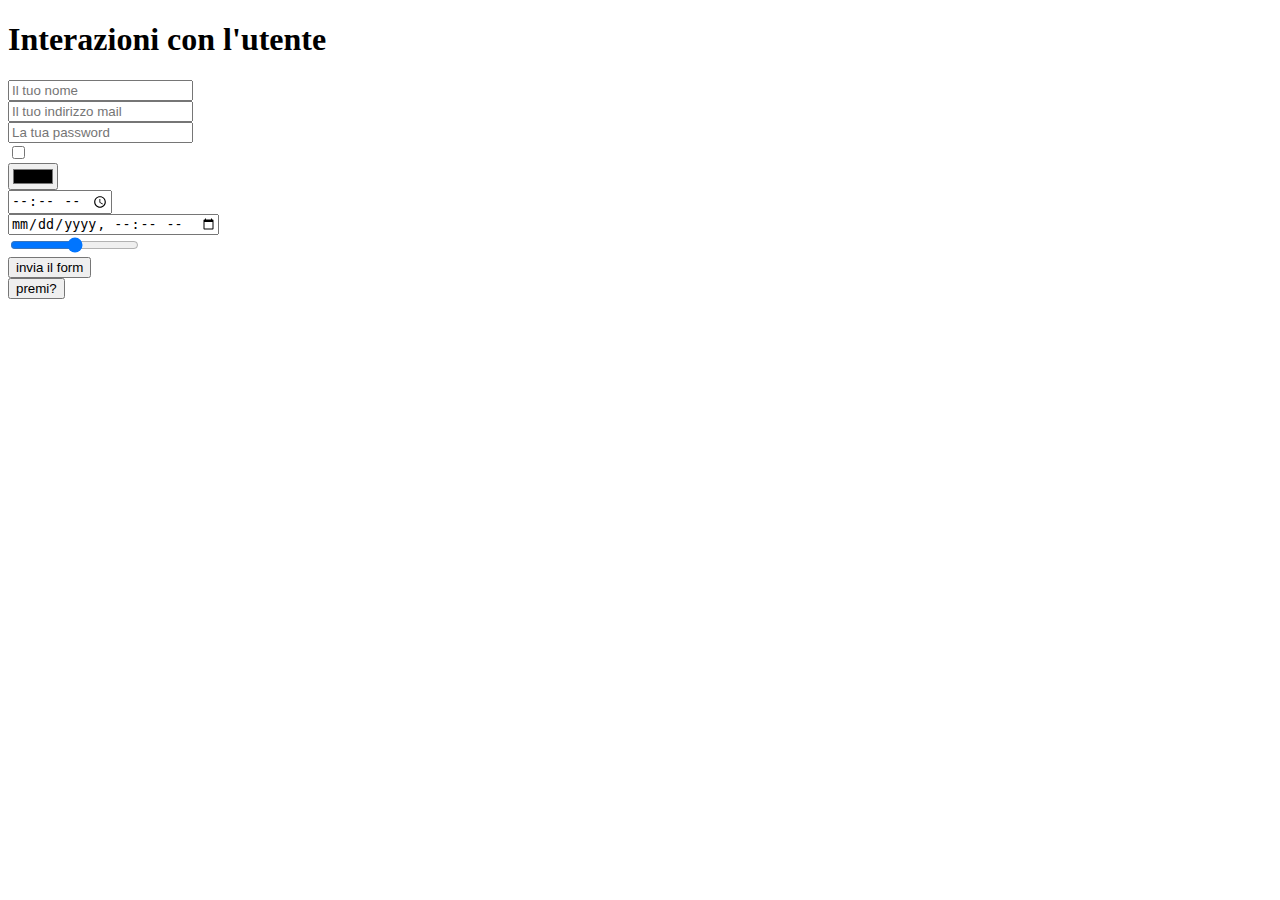
<file: Day2/index.html>
<!DOCTYPE html>
<html lang="en">
<head>
    <meta charset="UTF-8">
    <meta name="viewport" content="width=device-width, initial-scale=1.0">
    <title> Form&input fields</title>
</head>
<body>
    <h1>Interazioni con l'utente</h1>
    <form onsubmit="alert('form inviato')">
    <div>
        <input type="text" placeholder="Il tuo nome" />
    </div>
    <div>
        <input type="email" placeholder="Il tuo indirizzo mail" />
    </div>
    <div>
        <input type="password" placeholder="La tua password" />
    </div>
    <div>
        <input type="checkbox"/>
    </div>
    <div>
        <input type="color"/>
    </div>
    <div>
        <input type="time"/>
    </div>
    <div>
        <input type="datetime-local"/>
    </div>
    <div>
        <input type="range"/>
    </div>
    <button type="submit">invia il form</button>
  </form>
  <button onclick="alert('hai premuto!')">premi?</button>
 </body>
</html>
</file>
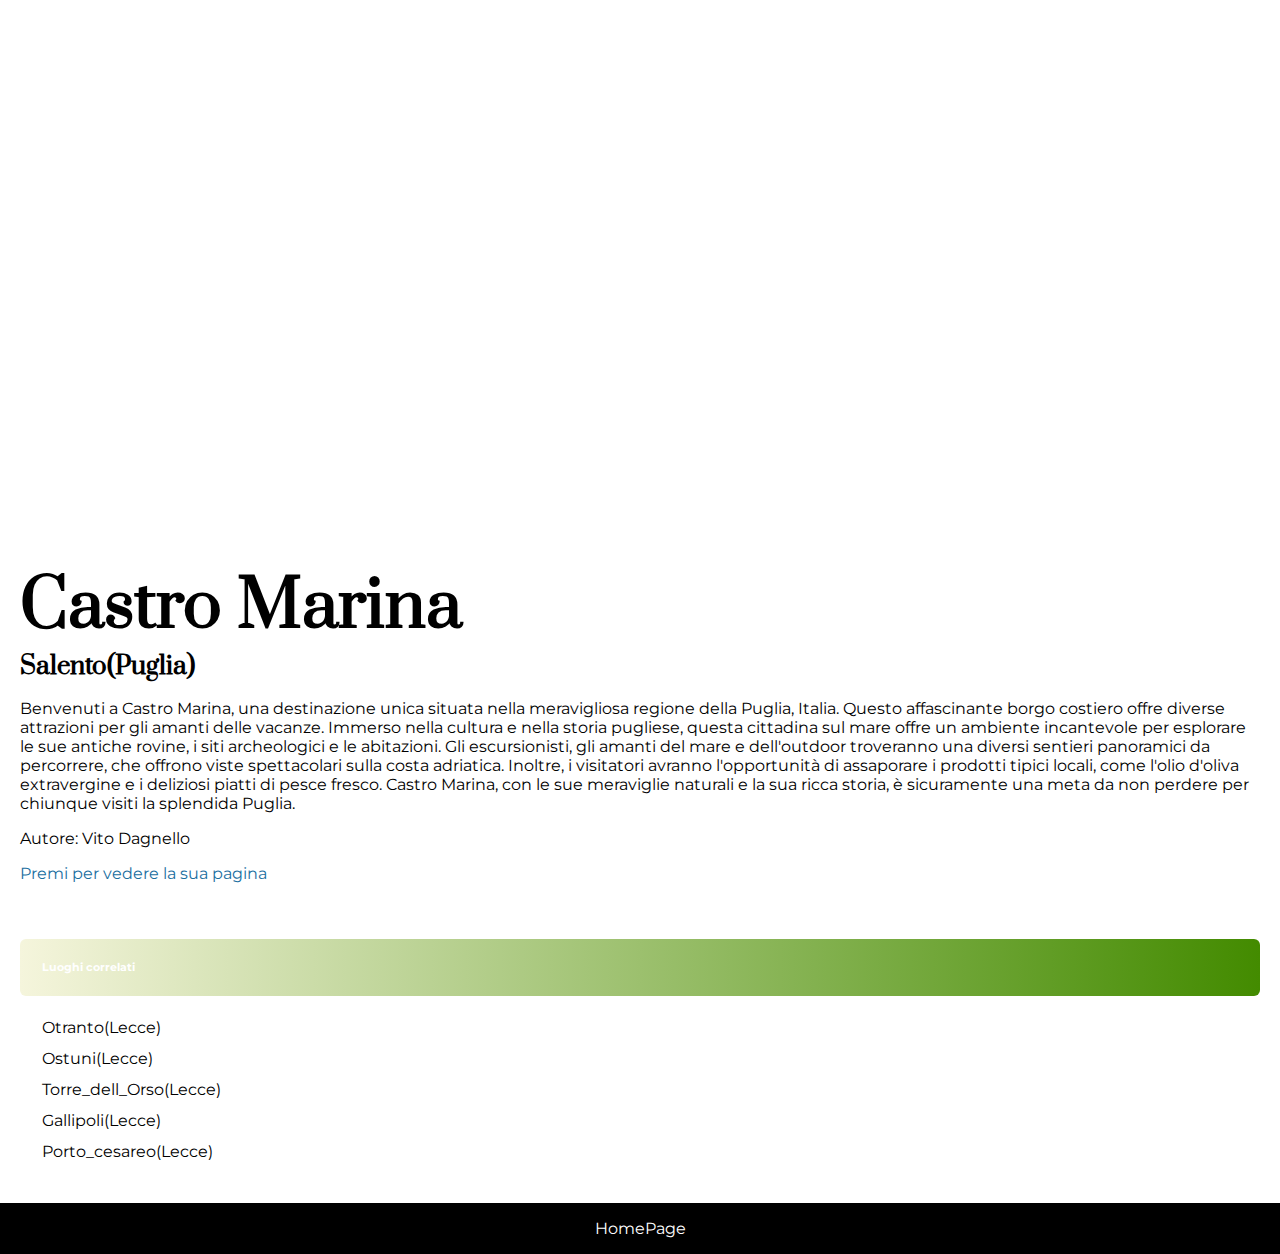
<file: Day3/index.html>
<!DOCTYPE html>
<html lang="en">
<head>
    <meta charset="UTF-8">
    <meta name="viewport" content="width=device-width, initial-scale=1.0">
    <title>Castro_Marina</title>
    <style>
        @import url('https://fonts.googleapis.com/css2?family=Montserrat:ital,wght@0,400;1,600&display=swap');
        @import url('https://fonts.googleapis.com/css2?family=Prata&display=swap');
        body{
            margin:0;
            font-family: 'Montserrat', sans-serif;
        }
        
        .main-section{
            padding:20px;
        }
        
        .image-container{
            height: 500px;
            width: 100%;
            background-repeat: no-repeat;
            background-size: 100%;
            background-position: center center;
            background-image: url(https://img.marinas.com/v2/857584ee49ac7679e0d489b0b8d2b92f66972ba64be1b07106771d32c147611f.jpg);
        }
        h1{
            font-family: 'Prata', serif;
            font-size: 64px;
            font-weight: 400px;
            margin-bottom: 0px;
        }
        h3{
            font-family: 'Prata', serif;
            font-size: 24px;
            font-weight: 400px;
            margin-top: 0px;
            margin-bottom: 0px;
        }

        .a_ref{
            font-weight: 600px;
            font-size: italic;
        }

        h6{
            padding: 22px;
            margin-bottom: 0px;
            margin-top: 56px;
            color: white;
            border-radius: 6px;
            background: linear-gradient(90deg, beige , rgb(67, 139, 0));
        }
        ul{
            list-style-type: none;
            padding: 0;
        }
        
        li{
            padding-top: 6px;
            padding-bottom: 6px;
            padding-left: 22px;
            border-bottom: 1px #dfdfdf;
        }

        a{
            text-decoration: none;
            color: #196e9f;
        }

       footer{
       background-color: black;
       text-align: center;
       padding: 16px;}

       .aa{color: white;
           }



    </style>
</head>
<body>
   
    <div class="main-section">
        <div class="image-container"></div>
            <h1>Castro Marina</h1>
            <h3>Salento(Puglia)</h3>
            <p>
            Benvenuti a Castro Marina, una destinazione unica situata nella meravigliosa regione della Puglia, Italia.
            Questo affascinante borgo costiero offre diverse attrazioni per gli amanti delle vacanze. 
            Immerso nella cultura e nella storia pugliese, questa cittadina sul mare offre un ambiente incantevole 
            per esplorare le sue antiche rovine, i siti archeologici e le abitazioni.
            Gli escursionisti, gli amanti del mare e dell'outdoor troveranno una diversi sentieri panoramici da percorrere, 
            che offrono viste spettacolari sulla costa adriatica. Inoltre, i visitatori avranno l'opportunità 
            di assaporare i prodotti tipici locali, come l'olio d'oliva extravergine e i deliziosi piatti di pesce fresco. 
            Castro Marina, con le sue meraviglie naturali e la sua ricca storia, è sicuramente una meta da non perdere 
            per chiunque visiti la splendida Puglia.
            </p>
        
        <p>Autore: Vito Dagnello</p> <a class="a_ref" href="https://www.instagram.com/_vitodag_/"> Premi per vedere la sua pagina</a>
        <h6>Luoghi correlati</h6>

        <ul>
            <li><a href="./Otranto.html"></a>Otranto(Lecce)</li>
            <li><a href="./Ostuni.html"></a>Ostuni(Lecce)</li>
            <li><a href="./Torre_dell_Orso.html"></a>Torre_dell_Orso(Lecce)</li>
            <li><a href="./Gallipoli.html"></a>Gallipoli(Lecce)</li>
            <li><a href="./Porto_cesareo.html"></a>Porto_cesareo(Lecce)</li>
        </ul>
    </div>
    
   <footer><a class="aa" href="./index.html">HomePage</a>
</footer> 
</body>
</html>
</file>
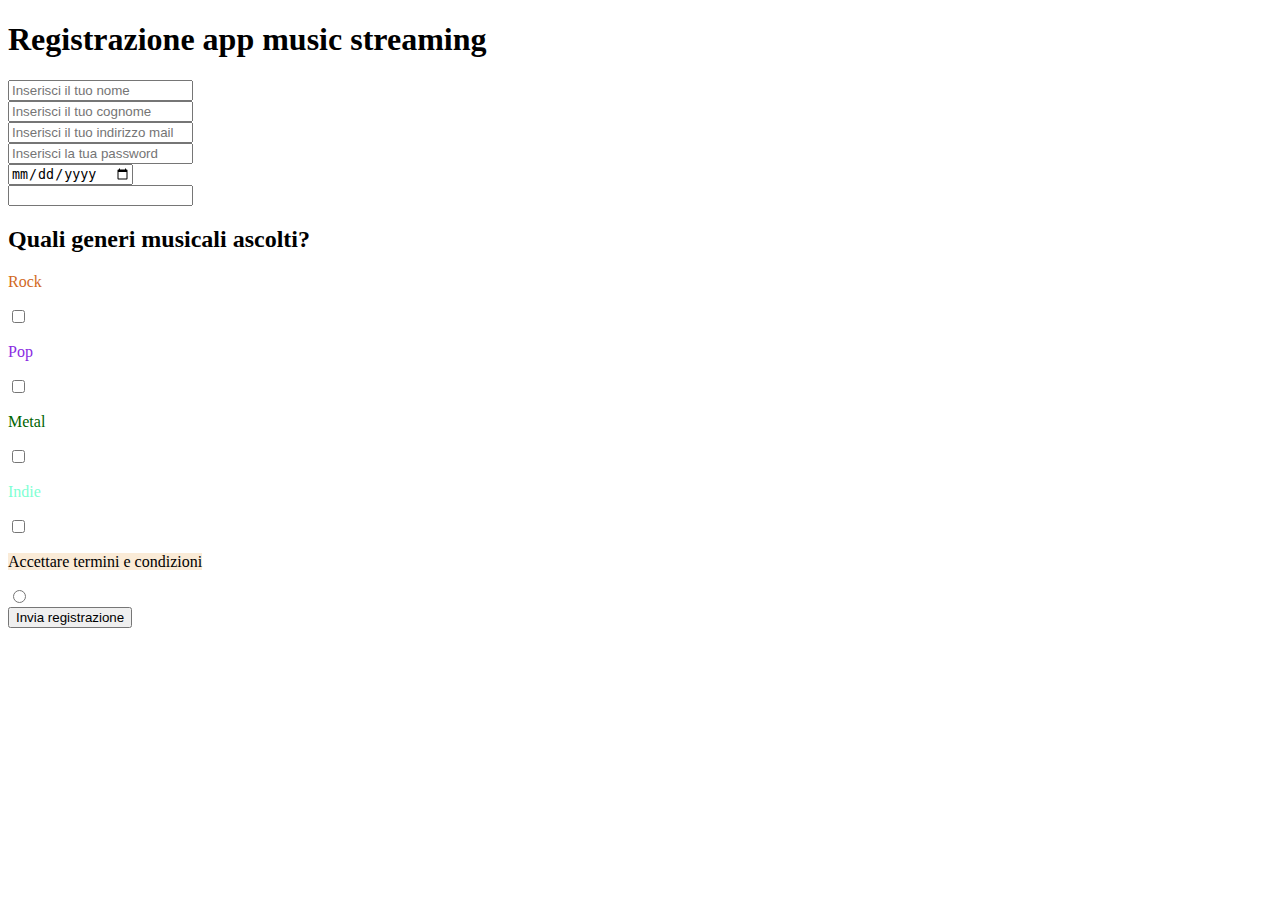
<file: Day2/music_streaming.html>
<!DOCTYPE html>
<html lang="en">
<head>
    <meta charset="UTF-8">
    <meta name="viewport" content="width=device-width, initial-scale=1.0">
    <title>Vito_Challenge#2</title>
</head>
<body>
    <h1>Registrazione app music streaming</h1>
    <form onsubmit="alert('Registrazione inviata!')">
        <div>
            <input type="text" placeholder="Inserisci il tuo nome">
        </div>
        <div>
            <input type="text" placeholder="Inserisci il tuo cognome">
        </div>
        <div>
            <input type="email" placeholder="Inserisci il tuo indirizzo mail">
        </div>
        <div>
            <input type="password" placeholder="Inserisci la tua password">
        </div>
        <div>
            <input type="date">
        </div>
        <div>
            <input type="number">
        </div>
        <div>
            <h2>Quali generi musicali ascolti?</h2>
            <p>
                <span style="color: chocolate;">Rock</span>
            </p>
            <input type="checkbox">

            <p>
                <span style="color: blueviolet;">Pop</span>
            </p>
            <input type="checkbox">

            <p>
                <span style="color:darkgreen;">Metal</span>
            </p>
            <input type="checkbox">

            <p>
                <span style="color:aquamarine;">Indie</span>
            </p>
            <input type="checkbox">
        </div>
        <div>
            <p>
                <span style="background-color: antiquewhite;">
                    Accettare termini e condizioni
                </span>
            </p>
            <input type="radio">
        </div>
        
    <button type="submit">Invia registrazione</button>
    </form>
    
</body>
</html>
</file>
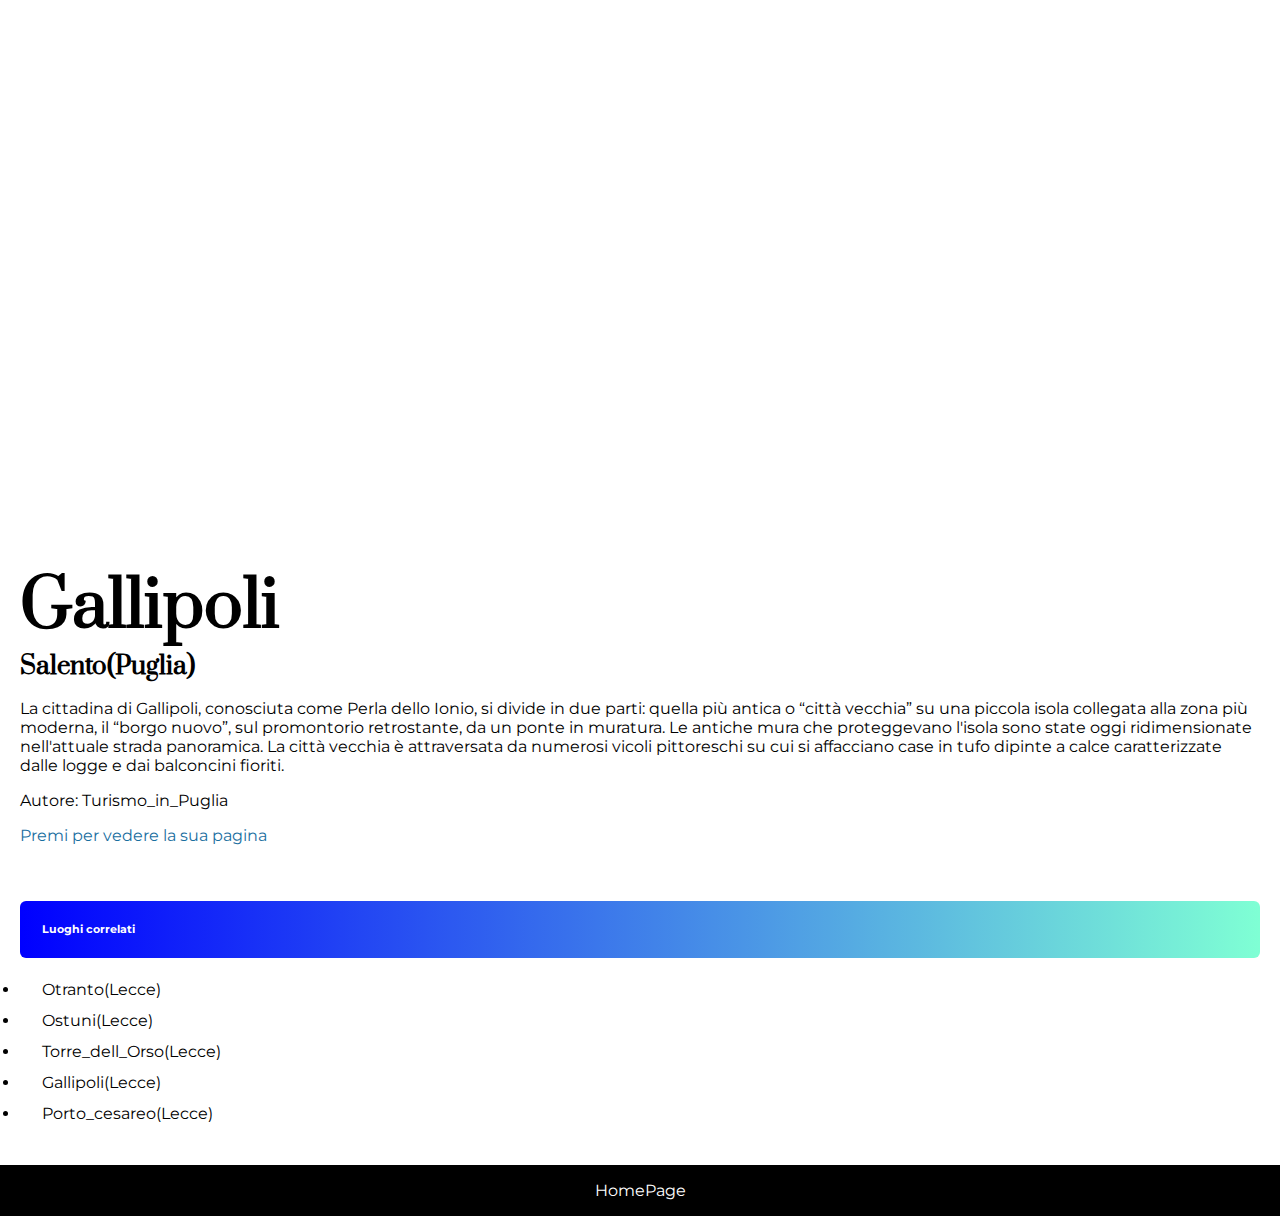
<file: Day3/Gallipoli.html>
<!DOCTYPE html>
<html lang="en">
<head>
    <meta charset="UTF-8">
    <meta name="viewport" content="width=device-width, initial-scale=1.0">
    <title>Gallipoli</title>
    <style>
        @import url('https://fonts.googleapis.com/css2?family=Montserrat:ital,wght@0,400;1,600&display=swap');
        @import url('https://fonts.googleapis.com/css2?family=Prata&display=swap');
        
        body{
            margin:0;
            font-family: 'Montserrat', sans-serif;
        }
        
        .main-section{
            padding:20px;
        }

        .image-container{
            height: 500px;
            width: 100%;
            background-repeat: no-repeat;
            background-size: 100%;
            background-position: center center;
            background-image: url(https://www.turismoinpuglia.com/wp-content/uploads/gallipoli-salento-puglia.webp);
        }
        
        h1{
            font-family: 'Prata', serif;
            font-size: 64px;
            font-weight: 400px;
            margin-bottom: 0px;
        }
        h3{
            font-family: 'Prata', serif;
            font-size: 24px;
            font-weight: 400px;
            margin-top: 0px;
            margin-bottom: 0px;
        }

        a{
            font-weight: 600px;
            font-size: italic;
        }
        h6{
            padding: 22px;
            margin-bottom: 0px;
            margin-top: 56px;
            color: white;
            border-radius: 6px;
            background: linear-gradient(90deg,  blue, aquamarine);
        }
        ul{
            left: 0;
            padding: 0;
        }
        
        li{
            padding-top: 6px;
            padding-bottom: 6px;
            padding-left: 22px;
            border-bottom: 1px #dfdfdf;
        }
        a{
            text-decoration: none;
            color: #196e9f;
        }
        footer{
        background-color: black;
        text-align: center;
        padding: 16px;}

        .aa{color: white;
            }



    </style>
</head>
<body>
   
    <div class="main-section">
        <div class="image-container"></div>
            <h1>Gallipoli</h1>
            <h3>Salento(Puglia)</h3>
            <p>
                La cittadina di Gallipoli, conosciuta come Perla dello Ionio, si divide in due parti: quella più antica o “città vecchia”  
                su una piccola isola collegata alla zona più moderna, il “borgo nuovo”, sul promontorio retrostante, da un ponte in muratura.
                Le antiche mura che proteggevano l'isola sono state oggi ridimensionate nell'attuale strada panoramica. 
                La città vecchia è attraversata da numerosi vicoli pittoreschi su cui si affacciano case in tufo 
                dipinte a calce caratterizzate dalle logge e dai balconcini fioriti.
            </p>
        
        <p>Autore: Turismo_in_Puglia</p> <a href="https://www.turismoinpuglia.com/salento/gallipoli/"> Premi per vedere la sua pagina</a>
        <h6>Luoghi correlati</h6>
        <ul>
            <li><a href="./Otranto.html"></a>Otranto(Lecce)</li>
            <li><a href="./Ostuni.html"></a>Ostuni(Lecce)</li>
            <li><a href="./Torre_dell_Orso.html"></a>Torre_dell_Orso(Lecce)</li>
            <li><a href="./Gallipoli.html"></a>Gallipoli(Lecce)</li>
            <li><a href="./Porto_cesareo.html"></a>Porto_cesareo(Lecce)</li>
        </ul>
    </div>
    <footer><a class="aa" href="./index.html">HomePage</a>
    </footer>    
</body>
</html>
</file>
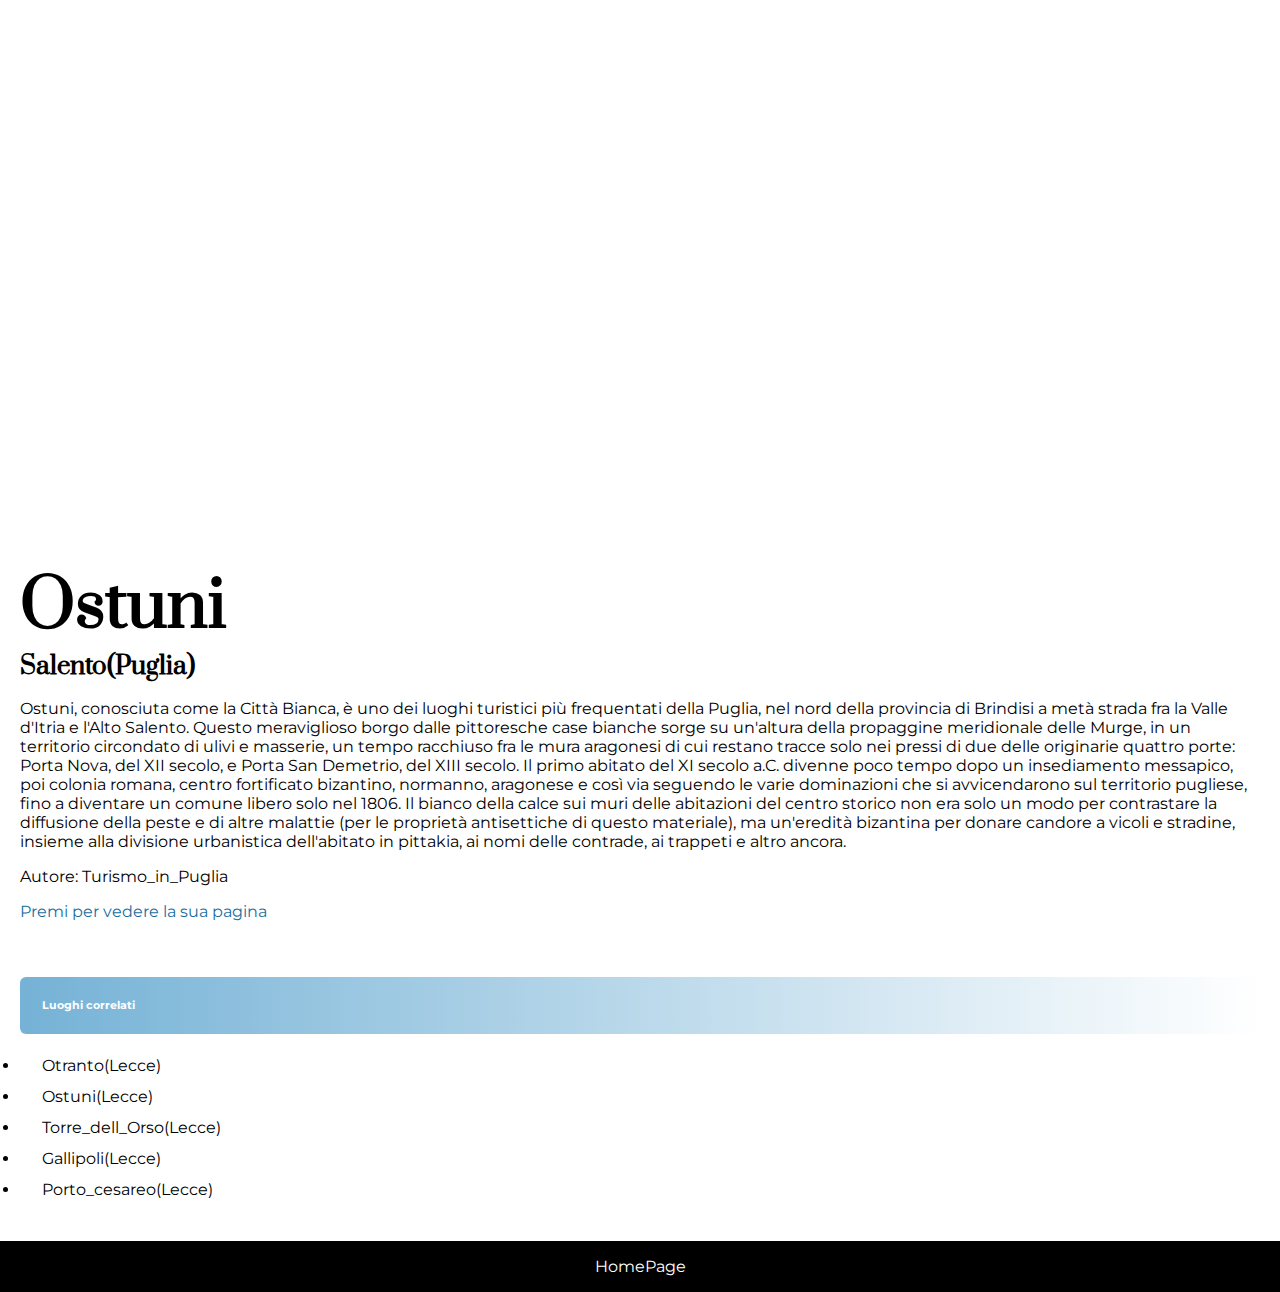
<file: Day3/Ostuni.html>
<!DOCTYPE html>
<html lang="en">
<head>
    <meta charset="UTF-8">
    <meta name="viewport" content="width=device-width, initial-scale=1.0">
    <title>Ostuni</title>
    <style>
        @import url('https://fonts.googleapis.com/css2?family=Montserrat:ital,wght@0,400;1,600&display=swap');
        @import url('https://fonts.googleapis.com/css2?family=Prata&display=swap');
        body{
            margin:0;
            font-family: 'Montserrat', sans-serif;
        }
        
        .main-section{
            padding:20px;
        }
        .image-container{
            height: 500px;
            width: 100%;
            background-repeat: no-repeat;
            background-size: 100%;
            background-position: center center;
            background-image: url(https://www.turismoinpuglia.com/wp-content/uploads/ostuni-puglia.webp);
        }
        h1{
            font-family: 'Prata', serif;
            font-size: 64px;
            font-weight: 400px;
            margin-bottom: 0px;
        }
        h3{
            font-family: 'Prata', serif;
            font-size: 24px;
            font-weight: 400px;
            margin-top: 0px;
            margin-bottom: 0px;
        }

        a{
            font-weight: 600px;
            font-size: italic;
        }
        h6{
            padding: 22px;
            margin-bottom: 0px;
            margin-top: 56px;
            color: white;
            border-radius: 6px;
            background: linear-gradient(90deg, #75b2d6 , white);
        }
        ul{
            left: 0;
            padding: 0;
        }
        
        li{
            padding-top: 6px;
            padding-bottom: 6px;
            padding-left: 22px;
            border-bottom: 1px #dfdfdf;
        }
        a{
            text-decoration: none;
            color: #196e9f;
        }
        footer{
        background-color: black;
        text-align: center;
        padding: 16px;}

        .aa{color: white;
            }




    </style>
</head>
<body>
   
    <div class="main-section">
        <div class="image-container"></div>
            <h1>Ostuni</h1>
            <h3>Salento(Puglia)</h3>
            <p>
            Ostuni, conosciuta come la Città Bianca, è uno dei luoghi turistici più frequentati della Puglia,
            nel nord della provincia di Brindisi a metà strada fra la Valle d'Itria e l'Alto Salento.
            Questo meraviglioso borgo dalle pittoresche case bianche sorge su un'altura della propaggine meridionale delle Murge,
            in un territorio circondato di ulivi e masserie, un tempo racchiuso fra le mura aragonesi di cui restano tracce
            solo nei pressi di due delle originarie quattro porte: Porta Nova, del XII secolo, e Porta San Demetrio, del XIII secolo.
            Il primo abitato del XI secolo a.C. divenne poco tempo dopo un insediamento messapico,
            poi colonia romana, centro fortificato bizantino, normanno, aragonese e così via seguendo le varie dominazioni
            che si avvicendarono sul territorio pugliese, fino a diventare un comune libero solo nel 1806.
            Il bianco della calce sui muri delle abitazioni del centro storico non era solo un modo per contrastare la diffusione della peste
            e di altre malattie (per le proprietà antisettiche di questo materiale), 
            ma un'eredità bizantina per donare candore a vicoli e stradine, insieme alla divisione urbanistica dell'abitato in pittakia,
            ai nomi delle contrade, ai trappeti e altro ancora.
            </p>
        
        <p>Autore: Turismo_in_Puglia</p> <a href="https://www.turismoinpuglia.com/ostuni/"> Premi per vedere la sua pagina</a>
        <h6>Luoghi correlati</h6>
        <ul>
            <li><a href="./Otranto.html"></a>Otranto(Lecce)</li>
            <li><a href="./Ostuni.html"></a>Ostuni(Lecce)</li>
            <li><a href="./Torre_dell_Orso.html"></a>Torre_dell_Orso(Lecce)</li>
            <li><a href="./Gallipoli.html"></a>Gallipoli(Lecce)</li>
            <li><a href="./Porto_cesareo.html"></a>Porto_cesareo(Lecce)</li>
        </ul>
    </div>

    <footer><a class="aa" href="./index.html">HomePage</a>
    </footer>
</body>
</html>
</file>
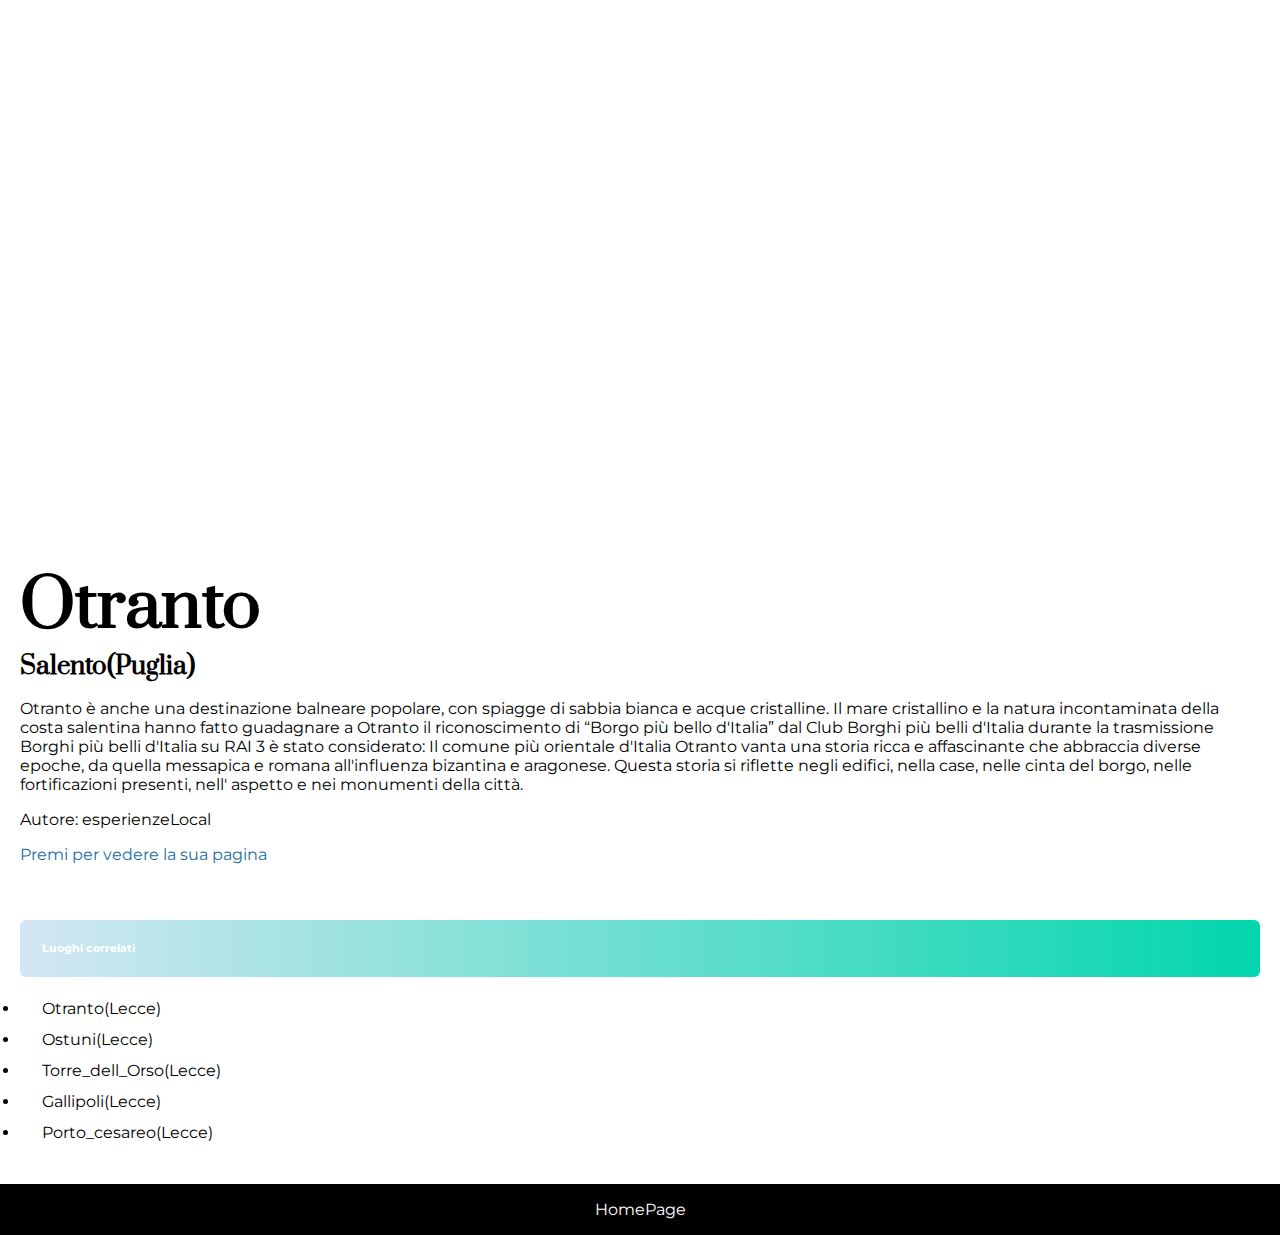
<file: Day3/Otranto.html>
<!DOCTYPE html>
<html lang="en">
<head>
    <meta charset="UTF-8">
    <meta name="viewport" content="width=device-width, initial-scale=1.0">
    <title>Otranto</title>
    <style>
        @import url('https://fonts.googleapis.com/css2?family=Montserrat:ital,wght@0,400;1,600&display=swap');
        @import url('https://fonts.googleapis.com/css2?family=Prata&display=swap');
        body{
            margin:0;
            font-family: 'Montserrat', sans-serif;
        }
        
        .main-section{
            padding:20px;
        }
        .image-container{
            height: 500px;
            width: 100%;
            background-repeat: no-repeat;
            background-size: 100%;
            background-position: center center;
            background-image: url(https://www.esperienzelocal.com/wp-content/uploads/2023/04/otranto.jpg);
        }
        h1{
            font-family: 'Prata', serif;
            font-size: 64px;
            font-weight: 400px;
            margin-bottom: 0px;
        }
        h3{
            font-family: 'Prata', serif;
            font-size: 24px;
            font-weight: 400px;
            margin-top: 0px;
            margin-bottom: 0px;
        }

        a{
            font-weight: 600px;
            font-size: italic;
        }
        h6{
            padding: 22px;
            margin-bottom: 0px;
            margin-top: 56px;
            color: white;
            border-radius: 6px;
            background: linear-gradient(90deg, #d3e7f3 , rgb(2, 214, 172));
        }
        ul{
            left: 0;
            padding: 0;
        }
        
        li{
            padding-top: 6px;
            padding-bottom: 6px;
            padding-left: 22px;
            border-bottom: 1px #dfdfdf;
        }
        a{
            text-decoration: none;
            color: #196e9f;
        }
        footer{
        background-color: black;
        text-align: center;
        padding: 16px;}

        .aa{color: white;
            }



    </style>
</head>
<body>
   
    <div class="main-section">
        <div class="image-container"></div>
            <h1>Otranto</h1>
            <h3>Salento(Puglia)</h3>
            <p>
            Otranto è anche una destinazione balneare popolare, con spiagge di sabbia bianca e acque cristalline.
            Il mare cristallino e la natura incontaminata della costa salentina 
            hanno fatto guadagnare a Otranto il riconoscimento di “Borgo più bello d'Italia” dal Club Borghi più belli d'Italia
            durante la trasmissione Borghi più belli d'Italia su RAI 3 è stato considerato: Il comune più orientale d'Italia
            Otranto vanta una storia ricca e affascinante che abbraccia diverse epoche,
            da quella messapica e romana all'influenza bizantina e aragonese. 
            Questa storia si riflette negli edifici, nella case, nelle cinta del borgo, nelle fortificazioni presenti, 
            nell' aspetto e nei monumenti della città.
            </p>
        
        <p>Autore: esperienzeLocal</p> <a href="https://www.esperienzelocal.com/otranto/"> Premi per vedere la sua pagina</a>
        <h6>Luoghi correlati</h6>
        <ul>
            <li><a href="./Otranto.html"></a>Otranto(Lecce)</li>
            <li><a href="./Ostuni.html"></a>Ostuni(Lecce)</li>
            <li><a href="./Torre_dell_Orso.html"></a>Torre_dell_Orso(Lecce)</li>
            <li><a href="./Gallipoli.html"></a>Gallipoli(Lecce)</li>
            <li><a href="./Porto_cesareo.html"></a>Porto_cesareo(Lecce)</li>
        </ul>
    </div>
    <footer><a class="aa" href="./index.html">HomePage</a>
    </footer>
</body>
</html>
</file>
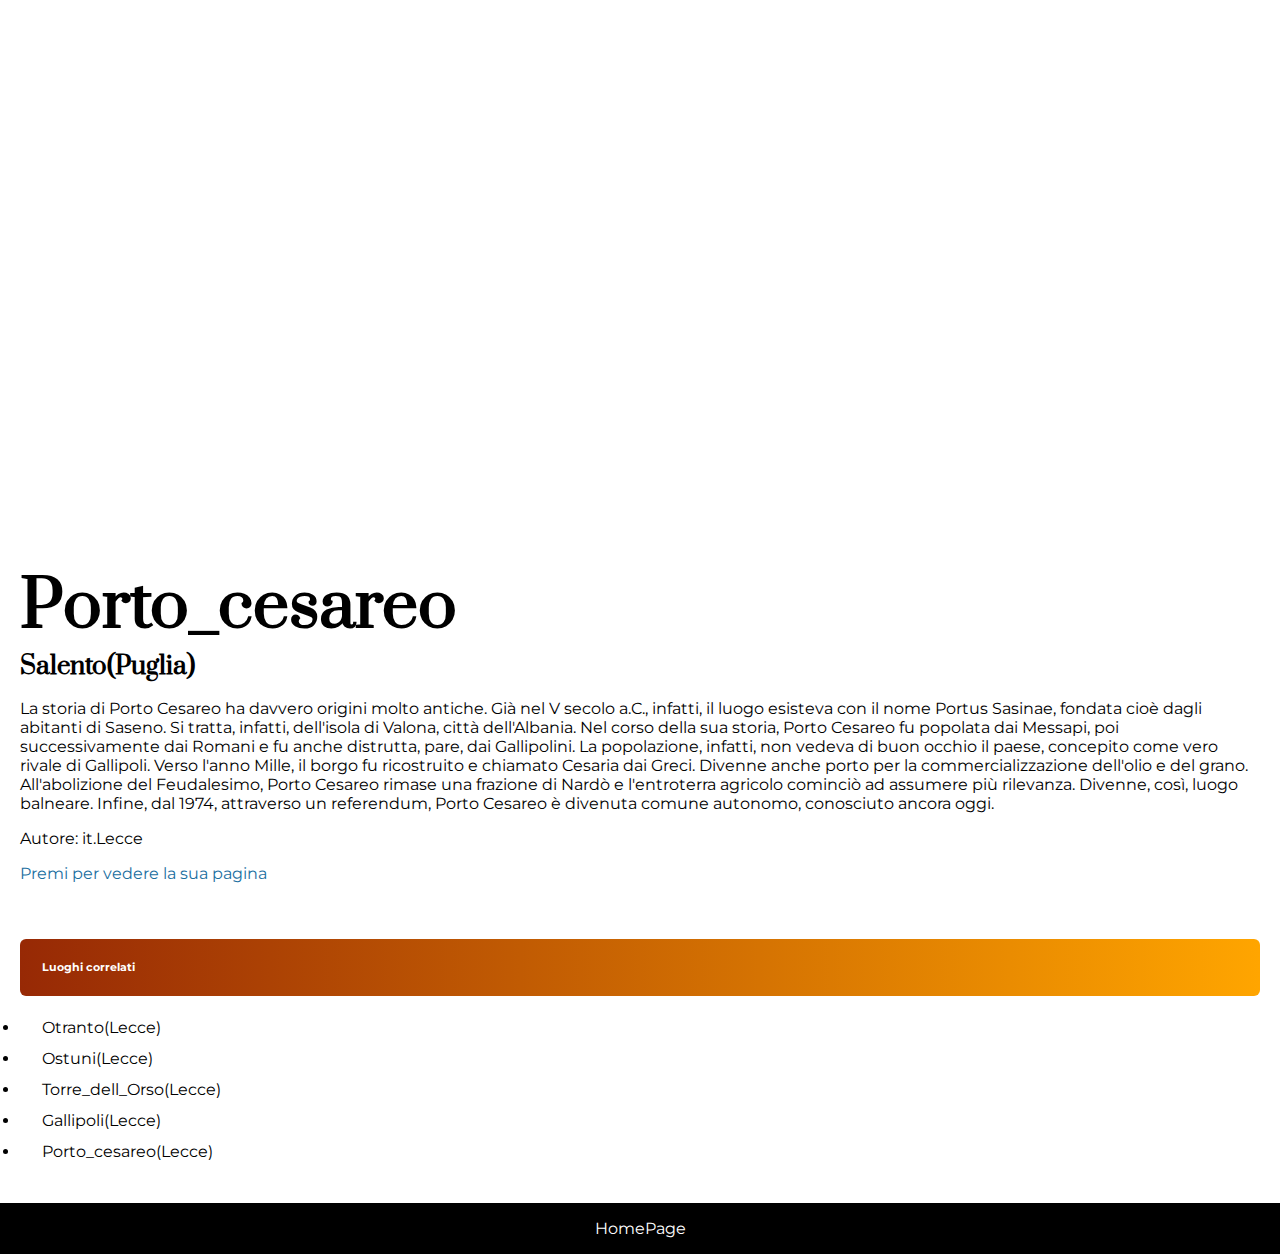
<file: Day3/Porto_Cesareo.html>
<!DOCTYPE html>
<html lang="en">
<head>
    <meta charset="UTF-8">
    <meta name="viewport" content="width=device-width, initial-scale=1.0">
    <title>Porto_cesareo</title>
    <style>
        @import url('https://fonts.googleapis.com/css2?family=Montserrat:ital,wght@0,400;1,600&display=swap');
        @import url('https://fonts.googleapis.com/css2?family=Prata&display=swap');
        body{
            margin:0;
            font-family: 'Montserrat', sans-serif;
        }
        
        .main-section{
            padding:20px;
        }
        .image-container{
            height: 500px;
            width: 100%;
            background-repeat: no-repeat;
            background-size: 100%;
            background-position: center center;
            background-image: url(https://cdn-media.italiani.it/site-lecce/2019/05/vacanze-a-Porto-Cesareo-un-tramonto-800x600.jpg);
        }
        h1{
            font-family: 'Prata', serif;
            font-size: 64px;
            font-weight: 400px;
            margin-bottom: 0px;
        }
        h3{
            font-family: 'Prata', serif;
            font-size: 24px;
            font-weight: 400px;
            margin-top: 0px;
            margin-bottom: 0px;
        }

        a{
            font-weight: 600px;
            font-size: italic;
        }
        h6{
            padding: 22px;
            margin-bottom: 0px;
            margin-top: 56px;
            color: white;
            border-radius: 6px;
            background: linear-gradient(90deg, #972905 , orange);
        }
        ul{
            left: 0;
            padding: 0;
        }
        
        li{
            padding-top: 6px;
            padding-bottom: 6px;
            padding-left: 22px;
            border-bottom: 1px #dfdfdf;
        }
        a{
            text-decoration: none;
            color: #196e9f;
        }
        footer{
        background-color: black;
        text-align: center;
        padding: 16px;}

        .aa{color: white;
            }



    </style>
</head>
<body>
   
    <div class="main-section">
        <div class="image-container"></div>
            <h1>Porto_cesareo</h1>
            <h3>Salento(Puglia)</h3>
            <p>
            La storia di Porto Cesareo ha davvero origini molto antiche. Già nel V secolo a.C., 
            infatti, il luogo esisteva con il nome Portus Sasinae, fondata cioè dagli abitanti di Saseno.
            Si tratta, infatti, dell'isola di Valona, città dell'Albania. Nel corso della sua storia, Porto Cesareo fu popolata dai Messapi,
            poi successivamente dai Romani e fu anche distrutta, pare, dai Gallipolini. 
            La popolazione, infatti, non vedeva di buon occhio il paese, concepito come vero rivale di Gallipoli.
            Verso l'anno Mille, il borgo fu ricostruito e chiamato Cesaria dai Greci. 
            Divenne anche porto per la commercializzazione dell'olio e del grano.
            All'abolizione del Feudalesimo, Porto Cesareo rimase una frazione di Nardò e l'entroterra agricolo cominciò ad assumere più rilevanza. 
            Divenne, così, luogo balneare.
            Infine, dal 1974, attraverso un referendum, Porto Cesareo è divenuta comune autonomo, conosciuto ancora oggi.
            </p>
        
        <p>Autore: it.Lecce</p> <a href="https://lecce.italiani.it/porto-cesareo-la-storia-le-spiagge-i-monumenti-i-piatti-tipici/"> Premi per vedere la sua pagina</a>
        <h6>Luoghi correlati</h6>
        <ul>
            <li><a href="./Otranto.html"></a>Otranto(Lecce)</li>
            <li><a href="./Ostuni.html"></a>Ostuni(Lecce)</li>
            <li><a href="./Torre_dell_Orso.html"></a>Torre_dell_Orso(Lecce)</li>
            <li><a href="./Gallipoli.html"></a>Gallipoli(Lecce)</li>
            <li><a href="./Porto_cesareo.html"></a>Porto_cesareo(Lecce)</li>
        </ul>
    </div>
    <footer><a class="aa" href="./index.html">HomePage</a>
    </footer>
</body>
</html>
</file>
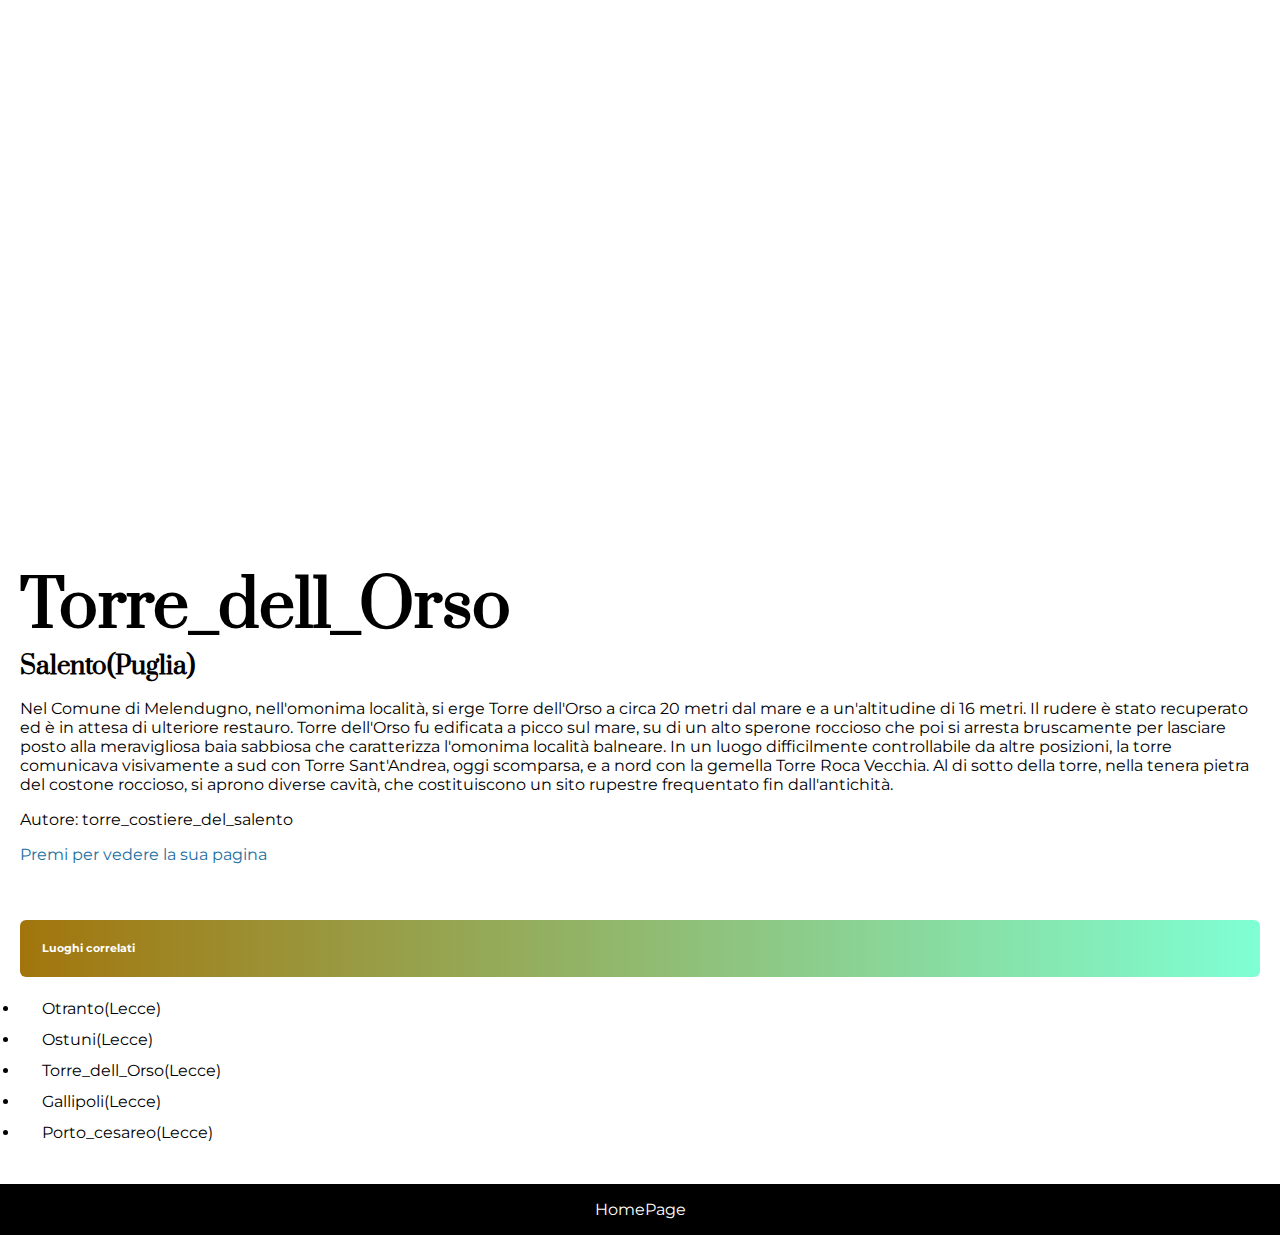
<file: Day3/Torre_dell_orso.html>
<!DOCTYPE html>
<html lang="en">
<head>
    <meta charset="UTF-8">
    <meta name="viewport" content="width=device-width, initial-scale=1.0">
    <title>Torre_dell_Orso</title>
    <style>
        @import url('https://fonts.googleapis.com/css2?family=Montserrat:ital,wght@0,400;1,600&display=swap');
        @import url('https://fonts.googleapis.com/css2?family=Prata&display=swap');
        body{
            margin:0;
            font-family: 'Montserrat', sans-serif;
        }
        
        .main-section{
            padding:20px;
        }
        .image-container{
            height: 500px;
            width: 100%;
            background-repeat: no-repeat;
            background-size: 100%;
            background-position: center center;
            background-image: url(https://torricostieredelsalento.files.wordpress.com/2020/11/tumblr_o6cupgwkju1s1jq03o1_1280.jpg?w=873);
        }
        h1{
            font-family: 'Prata', serif;
            font-size: 64px;
            font-weight: 400px;
            margin-bottom: 0px;
        }
        h3{
            font-family: 'Prata', serif;
            font-size: 24px;
            font-weight: 400px;
            margin-top: 0px;
            margin-bottom: 0px;
        }

        a{
            font-weight: 600px;
            font-size: italic;
        }
        h6{
            padding: 22px;
            margin-bottom: 0px;
            margin-top: 56px;
            color: white;
            border-radius: 6px;
            background: linear-gradient(90deg, #a2750c , aquamarine);
        }
        ul{
            left: 0;
            padding: 0;
        }
        
        li{
            padding-top: 6px;
            padding-bottom: 6px;
            padding-left: 22px;
            border-bottom: 1px #dfdfdf;
        }
        a{
            text-decoration: none;
            color: #196e9f;
        }
        footer{
        background-color: black;
        text-align: center;
        padding: 16px;}

        .aa{color: white;
            }



    </style>
</head>
<body>
   
    <div class="main-section">
        <div class="image-container"></div>
            <h1>Torre_dell_Orso</h1>
            <h3>Salento(Puglia)</h3>
            <p>
                Nel Comune di Melendugno, nell'omonima località, si erge Torre dell'Orso a circa 20 metri dal mare e a un'altitudine di 16 metri.
                Il rudere è stato recuperato ed è in attesa di ulteriore restauro. Torre dell'Orso fu edificata a picco sul mare,
                su di un alto sperone roccioso che poi si arresta bruscamente per lasciare posto alla meravigliosa baia sabbiosa 
                che caratterizza l'omonima località balneare. In un luogo difficilmente controllabile da altre posizioni, 
                la torre comunicava visivamente a sud con Torre Sant'Andrea, oggi scomparsa, e a nord con la gemella Torre Roca Vecchia. 
                Al di sotto della torre, nella tenera pietra del costone roccioso, si aprono diverse cavità, 
                che costituiscono un sito rupestre frequentato fin dall'antichità.
            </p>
        
        <p>Autore: torre_costiere_del_salento </p> <a href="https://torricostieredelsalento.com/torre-dellorso/"> Premi per vedere la sua pagina</a>
        <h6>Luoghi correlati</h6>
        <ul>
            <li><a href="./Otranto.html"></a>Otranto(Lecce)</li>
            <li><a href="./Ostuni.html"></a>Ostuni(Lecce)</li>
            <li><a href="./Torre_dell_Orso.html"></a>Torre_dell_Orso(Lecce)</li>
            <li><a href="./Gallipoli.html"></a>Gallipoli(Lecce)</li>
            <li><a href="./Porto_cesareo.html"></a>Porto_cesareo(Lecce)</li>
        </ul>
    </div>
    <footer><a class="aa" href="./index.html">HomePage</a>
    </footer>
</body>
</html>
</file>
